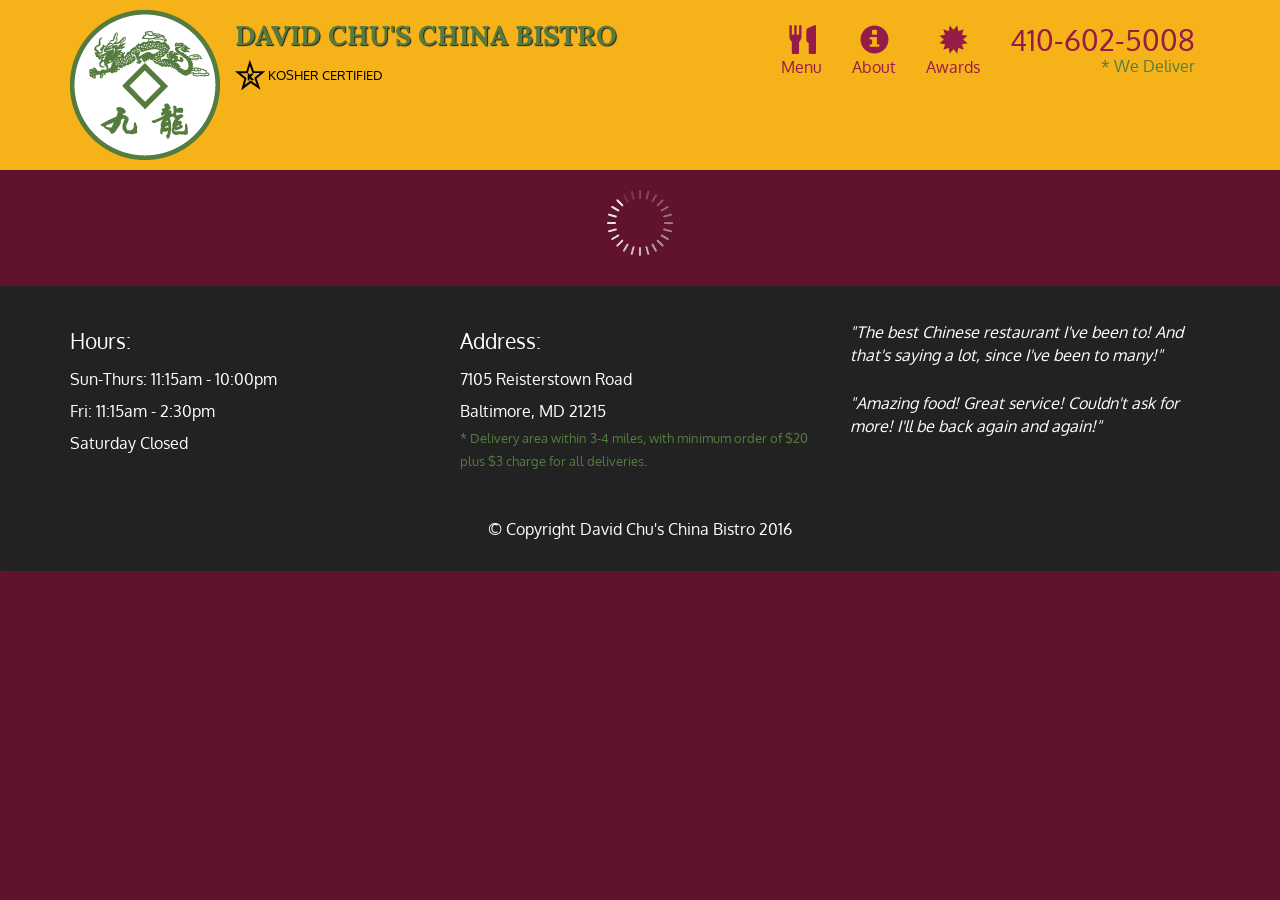
<file: assignment 5/index.html>
<!doctype html>
<html lang="en">
  <head>
    <meta charset="utf-8">
    <meta http-equiv="X-UA-Compatible" content="IE=edge">
    <meta name="viewport" content="width=device-width, initial-scale=1">
    <title>David Chu's China Bistro</title>
    <link rel="stylesheet" href="css/bootstrap.min.css">
    <link rel="stylesheet" href="css/styles.css">
    <link href='https://fonts.googleapis.com/css?family=Oxygen:400,300,700' rel='stylesheet' type='text/css'>
    <link href='https://fonts.googleapis.com/css?family=Lora' rel='stylesheet' type='text/css'>
  </head>
<body>
  <header>
    <nav id="header-nav" class="navbar navbar-default">
      <div class="container">
        <div class="navbar-header">
          <a href="index.html" class="pull-left visible-md visible-lg">
            <div id="logo-img" alt="Logo image"></div>
          </a>

          <div class="navbar-brand">
            <a href="index.html"><h1>David Chu's China Bistro</h1></a>
            <p>
              <img src="images/star-k-logo.png" alt="Kosher certification">
              <span>Kosher Certified</span>
            </p>
          </div>

          <button id="navbarToggle" type="button" class="navbar-toggle collapsed" data-toggle="collapse" data-target="#collapsable-nav" aria-expanded="false">
            <span class="sr-only">Toggle navigation</span>
            <span class="icon-bar"></span>
            <span class="icon-bar"></span>
            <span class="icon-bar"></span>
          </button>
        </div>
        
        <div id="collapsable-nav" class="collapse navbar-collapse">
           <ul id="nav-list" class="nav navbar-nav navbar-right">
            <li id="navHomeButton" class="visible-xs active">
              <a href="index.html">
                <span class="glyphicon glyphicon-home"></span> Home</a>
            </li>
            <li id="navMenuButton">
              <a href="#" onclick="$dc.loadMenuCategories();">
                <span class="glyphicon glyphicon-cutlery"></span><br class="hidden-xs"> Menu</a>
            </li>
            <li>
              <a href="#">
                <span class="glyphicon glyphicon-info-sign"></span><br class="hidden-xs"> About</a>
            </li>
            <li>
              <a href="#">
                <span class="glyphicon glyphicon-certificate"></span><br class="hidden-xs"> Awards</a>
            </li>
            <li id="phone" class="hidden-xs">
              <a href="tel:410-602-5008">
                <span>410-602-5008</span></a><div>* We Deliver</div>
            </li>
          </ul><!-- #nav-list -->
        </div><!-- .collapse .navbar-collapse -->
      </div><!-- .container -->
    </nav><!-- #header-nav -->
  </header>

  <div id="call-btn" class="visible-xs">
    <a class="btn" href="tel:410-602-5008">
    <span class="glyphicon glyphicon-earphone"></span>
    410-602-5008
    </a>
  </div>
  <div id="xs-deliver" class="text-center visible-xs">* We Deliver</div>

  <div id="main-content" class="container"></div>

  <footer class="panel-footer">
    <div class="container">
      <div class="row">
        <section id="hours" class="col-sm-4">
          <span>Hours:</span><br>
          Sun-Thurs: 11:15am - 10:00pm<br>
          Fri: 11:15am - 2:30pm<br>
          Saturday Closed
          <hr class="visible-xs">
        </section>
        <section id="address" class="col-sm-4">
          <span>Address:</span><br>
          7105 Reisterstown Road<br>
          Baltimore, MD 21215
          <p>* Delivery area within 3-4 miles, with minimum order of $20 plus $3 charge for all deliveries.</p>
          <hr class="visible-xs">
        </section>
        <section id="testimonials" class="col-sm-4">
          <p>"The best Chinese restaurant I've been to! And that's saying a lot, since I've been to many!"</p>
          <p>"Amazing food! Great service! Couldn't ask for more! I'll be back again and again!"</p>
        </section>
      </div>
      <div class="text-center">&copy; Copyright David Chu's China Bistro 2016</div>
    </div>
  </footer>

  <!-- jQuery (Bootstrap JS plugins depend on it) -->
   <script src="js/jquery-3.5.1.min.js"></script>
  <script src="js/bootstrap.min.js"></script>
  <script src="js/ajax-utils.js"></script>
  <script src="js/script.js"></script>
</body>
</html>
</file>
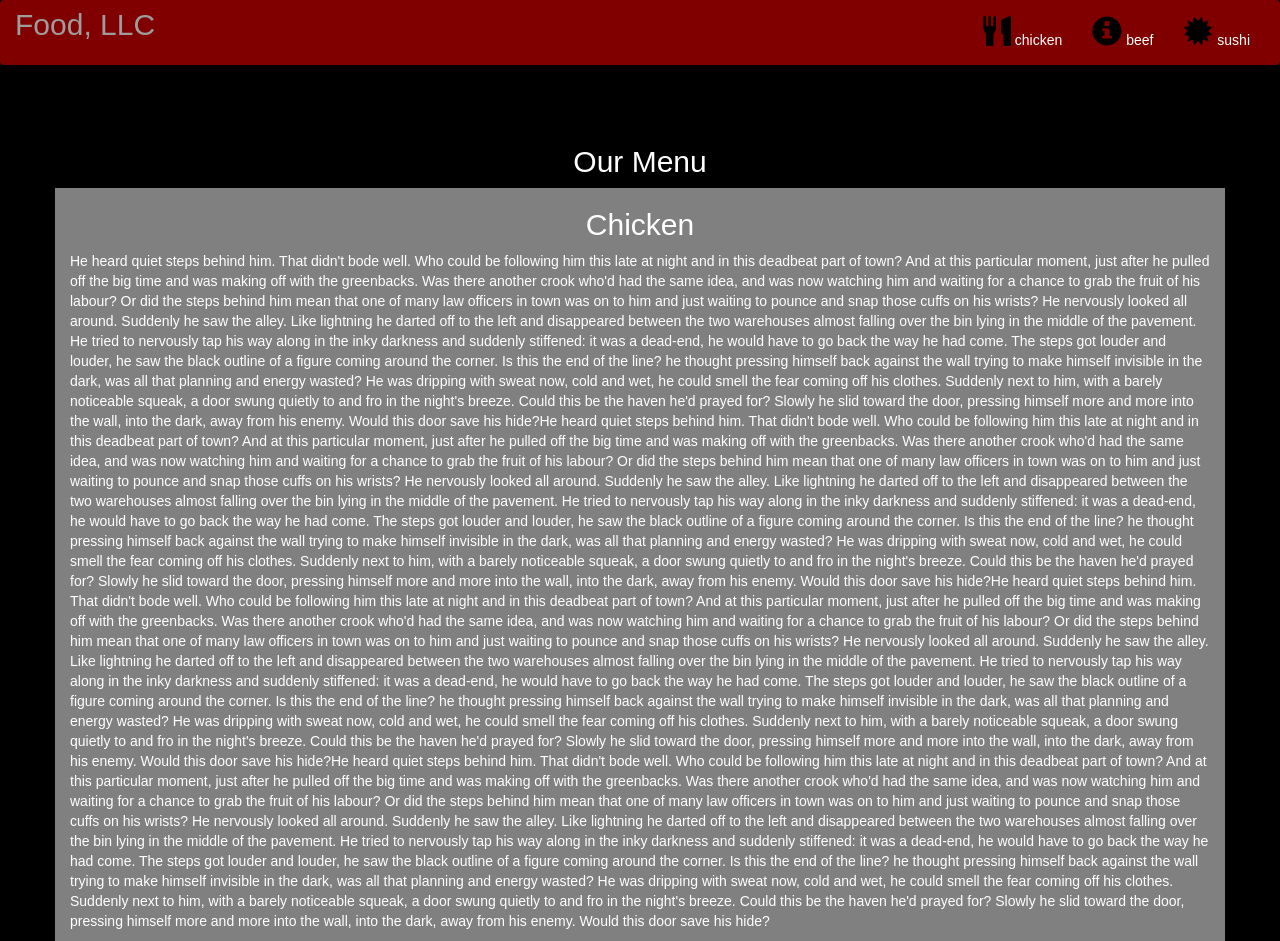
<file: module-3/index.html>
<!DOCTYPE html>
<html lang="en">
<head>
  <title>Bootstrap Example</title>
  <meta charset="utf-8">
  <meta name="viewport" content="width=device-width, initial-scale=1">
  <link rel="stylesheet" href="https://maxcdn.bootstrapcdn.com/bootstrap/3.4.1/css/bootstrap.min.css">
  <link rel="stylesheet" type="text/css" href="style.css">
  <script src="https://ajax.googleapis.com/ajax/libs/jquery/3.5.1/jquery.min.js"></script>
  <script src="https://maxcdn.bootstrapcdn.com/bootstrap/3.4.1/js/bootstrap.min.js"></script>
</head>
<body style="background-color:black">

<nav class="navbar navbar-inverse">
  <div class="container-fluid">
    <div class="navbar-header">
      <button type="button" class="navbar-toggle" data-toggle="collapse" data-target="#myNavbar">
        <span class="icon-bar"></span>
        <span class="icon-bar"></span>
        <span class="icon-bar"></span>                        
      </button>
      <a class="navbar-brand" href="#" >Food, LLC</a>
    </div>
    <div class="collapse navbar-collapse" id="myNavbar">
    
      <ul class="nav navbar-nav navbar-right" >
        <li style>
        <a href="#" > 
        <span class="glyphicon glyphicon-cutlery" style="color: black"></span> chicken</a>
        </li>
        <li>
        <a href="#" >
        <span class="glyphicon glyphicon-info-sign"style="color: black"></span> beef</a>
        </li>
        <li>
        <a href="#">
        <span class="glyphicon glyphicon-certificate"style="color: black"></span> sushi</a>
        </li>
      </ul>
    </div>
  </div>
</nav>
<br>
<br>  
<h1><p class="text-center">Our Menu</p></h1>


<div id="main-content" class="container">
  <div id="home-tiles" class="row">
      <div class="col-md-12 col-sm-12 col-xs-12">
            
            <p id="chickstory">
          <h2>Chicken</h2>
              He heard quiet steps behind him. That didn't bode well. Who could be following him this late at night and in this deadbeat part of town? And at this particular moment, just after he pulled off the big time and was making off with the greenbacks. Was there another crook who'd had the same idea, and was now watching him and waiting for a chance to grab the fruit of his labour? Or did the steps behind him mean that one of many law officers in town was on to him and just waiting to pounce and snap those cuffs on his wrists? He nervously looked all around. Suddenly he saw the alley. Like lightning he darted off to the left and disappeared between the two warehouses almost falling over the bin lying in the middle of the pavement. He tried to nervously tap his way along in the inky darkness and suddenly stiffened: it was a dead-end, he would have to go back the way he had come. The steps got louder and louder, he saw the black outline of a figure coming around the corner. Is this the end of the line? he thought pressing himself back against the wall trying to make himself invisible in the dark, was all that planning and energy wasted? He was dripping with sweat now, cold and wet, he could smell the fear coming off his clothes. Suddenly next to him, with a barely noticeable squeak, a door swung quietly to and fro in the night's breeze. Could this be the haven he'd prayed for? Slowly he slid toward the door, pressing himself more and more into the wall, into the dark, away from his enemy. Would this door save his hide?He heard quiet steps behind him. That didn't bode well. Who could be following him this late at night and in this deadbeat part of town? And at this particular moment, just after he pulled off the big time and was making off with the greenbacks. Was there another crook who'd had the same idea, and was now watching him and waiting for a chance to grab the fruit of his labour? Or did the steps behind him mean that one of many law officers in town was on to him and just waiting to pounce and snap those cuffs on his wrists? He nervously looked all around. Suddenly he saw the alley. Like lightning he darted off to the left and disappeared between the two warehouses almost falling over the bin lying in the middle of the pavement. He tried to nervously tap his way along in the inky darkness and suddenly stiffened: it was a dead-end, he would have to go back the way he had come. The steps got louder and louder, he saw the black outline of a figure coming around the corner. Is this the end of the line? he thought pressing himself back against the wall trying to make himself invisible in the dark, was all that planning and energy wasted? He was dripping with sweat now, cold and wet, he could smell the fear coming off his clothes. Suddenly next to him, with a barely noticeable squeak, a door swung quietly to and fro in the night's breeze. Could this be the haven he'd prayed for? Slowly he slid toward the door, pressing himself more and more into the wall, into the dark, away from his enemy. Would this door save his hide?He heard quiet steps behind him. That didn't bode well. Who could be following him this late at night and in this deadbeat part of town? And at this particular moment, just after he pulled off the big time and was making off with the greenbacks. Was there another crook who'd had the same idea, and was now watching him and waiting for a chance to grab the fruit of his labour? Or did the steps behind him mean that one of many law officers in town was on to him and just waiting to pounce and snap those cuffs on his wrists? He nervously looked all around. Suddenly he saw the alley. Like lightning he darted off to the left and disappeared between the two warehouses almost falling over the bin lying in the middle of the pavement. He tried to nervously tap his way along in the inky darkness and suddenly stiffened: it was a dead-end, he would have to go back the way he had come. The steps got louder and louder, he saw the black outline of a figure coming around the corner. Is this the end of the line? he thought pressing himself back against the wall trying to make himself invisible in the dark, was all that planning and energy wasted? He was dripping with sweat now, cold and wet, he could smell the fear coming off his clothes. Suddenly next to him, with a barely noticeable squeak, a door swung quietly to and fro in the night's breeze. Could this be the haven he'd prayed for? Slowly he slid toward the door, pressing himself more and more into the wall, into the dark, away from his enemy. Would this door save his hide?He heard quiet steps behind him. That didn't bode well. Who could be following him this late at night and in this deadbeat part of town? And at this particular moment, just after he pulled off the big time and was making off with the greenbacks. Was there another crook who'd had the same idea, and was now watching him and waiting for a chance to grab the fruit of his labour? Or did the steps behind him mean that one of many law officers in town was on to him and just waiting to pounce and snap those cuffs on his wrists? He nervously looked all around. Suddenly he saw the alley. Like lightning he darted off to the left and disappeared between the two warehouses almost falling over the bin lying in the middle of the pavement. He tried to nervously tap his way along in the inky darkness and suddenly stiffened: it was a dead-end, he would have to go back the way he had come. The steps got louder and louder, he saw the black outline of a figure coming around the corner. Is this the end of the line? he thought pressing himself back against the wall trying to make himself invisible in the dark, was all that planning and energy wasted? He was dripping with sweat now, cold and wet, he could smell the fear coming off his clothes. Suddenly next to him, with a barely noticeable squeak, a door swung quietly to and fro in the night's breeze. Could this be the haven he'd prayed for? Slowly he slid toward the door, pressing himself more and more into the wall, into the dark, away from his enemy. Would this door save his hide?
            </p>
      </div>
    </div>
</div>

</body>
</html>
</file>
<file: assignment 5/css/styles.css>
body {
  font-size: 16px;
  color: #fff;
  background-color: #61122f;
  font-family: 'Oxygen', sans-serif;
}

/** HEADER **/
#header-nav {
  background-color: #f6b319;
  border-radius: 0;
  border: 0;
}

#logo-img {
  background: url('../images/restaurant-logo_large.png') no-repeat;
  width: 150px;
  height: 150px;
  margin: 10px 15px 10px 0;
}

.navbar-brand {
  padding-top: 25px;
}
.navbar-brand h1 { /* Restaurant name */
  font-family: 'Lora', serif;
  color: #557c3e;
  font-size: 1.5em;
  text-transform: uppercase;
  font-weight: bold;
  text-shadow: 1px 1px 1px #222;
  margin-top: 0;
  margin-bottom: 0;
  line-height: .75;
}
.navbar-brand a:hover, .navbar-brand a:focus {
  text-decoration: none;
}
.navbar-brand p { /* Kosher cert */
  color: #000;
  text-transform: uppercase;
  font-size: .7em;
  margin-top: 15px;
}
.navbar-brand p span { /* Star-K */
  vertical-align: middle;
}

#nav-list {
  margin-top: 10px;
}
#nav-list a {
  color: #951C49;
  text-align: center;
}
#nav-list a:hover {
  background: #E7E7E7;
}
#nav-list a span {
  font-size: 1.8em;
}

#phone {
  margin-top: 5px;
}
#phone a { /* Phone number */
  text-align: right;
  padding-bottom: 0;
}
#phone div { /* We Deliver */
  color: #557c3e;
  text-align: right;
  padding-right: 15px;
}

.navbar-header button.navbar-toggle, .navbar-header .icon-bar {
  border: 1px solid #61122f;
}
.navbar-header button.navbar-toggle {
  clear: both;
  margin-top: -30px;
}
/* END HEADER */

/* FOOTER */
.panel-footer {
  margin-top: 30px;
  padding-top: 35px;
  padding-bottom: 30px;
  background-color: #222;
  border-top: 0;
}
.panel-footer div.row {
  margin-bottom: 35px;
}
#hours, #address {
  line-height: 2;
}
#hours > span, #address > span {
  font-size: 1.3em;
}
#address p {
  color: #557c3e;
  font-size: .8em;
  line-height: 1.8;
}
#testimonials {
  font-style: italic;
}
#testimonials p:nth-child(2) {
  margin-top: 25px;
}
/* END FOOTER */



/* HOME PAGE */
.container .jumbotron {
  box-shadow: 0 0 50px #3F0C1F;
  border: 2px solid #3F0C1F;
}

#menu-tile, #specials-tile, #map-tile {
  height: 250px;
  width: 100%;
  margin-bottom: 15px;
  position: relative;
  border: 2px solid #3F0C1F;
  overflow: hidden;
}
#menu-tile:hover, #specials-tile:hover, #map-tile:hover {
  box-shadow: 0 1px 5px 1px #cccccc;
}
#menu-tile {
  background: url('../images/menu-tile.jpg') no-repeat;
  background-position: center;
}
#specials-tile {
  background: url('../images/specials-tile.jpg') no-repeat;
  background-position: center;
}
#menu-tile span, #specials-tile span, #map-tile span {
  position: absolute;
  bottom: 0;
  right: 0;
  width: 100%;
  text-align: center;
  font-size: 1.6em;
  text-transform: uppercase;
  background-color: #000;
  color: #fff;
  opacity: .8;
}
/* END HOME PAGE */

/* MENU CATEGORIES PAGE */
.category-tile { 
  position: relative;
  border: 2px solid #3F0C1F;
  overflow: hidden;
  width: 200px;
  height: 200px;
  margin: 0 auto 15px;
}
.category-tile span {
  position: absolute;
  bottom: 0;
  right: 0;
  width: 100%;
  text-align: center;
  font-size: 1.2em;
  text-transform: uppercase;
  background-color: #000;
  color: #fff;
  opacity: .8;
}
.category-tile:hover {
  box-shadow: 0 1px 5px 1px #cccccc;
}

#menu-categories-title + div {
  margin-bottom: 50px;
}
/* END MENU CATEGORIES PAGE */

/* SINGLE CATEGORY PAGE */
.menu-item-tile {
  margin-bottom: 25px;
}
.menu-item-tile hr {
  width: 80%;
}
.menu-item-tile .menu-item-price {
  font-size: 1.1em;
  text-align: right;
  margin-top: -15px;
  margin-right: -15px;
}
.menu-item-tile .menu-item-price span {
  font-size: .6em;
}
.menu-item-photo {
  position: relative;
  border: 2px solid #3F0C1F; 
  overflow: hidden;
  padding: 0;
  margin-right: -15px;
  margin-left: auto;
  margin-bottom: 20px;
  max-width: 250px;
}
.menu-item-photo div {
  position: absolute;
  bottom: 0;
  right: 0;
  width: 80px;
  background-color: #557c3e;
  text-align: center;
}
.menu-item-description {
  padding-right: 30px;
}
h3.menu-item-title {
  margin: 0 0 10px;
}
.menu-item-details {
  font-size: .9em;
  font-style: italic;
}
/* END SINGLE CATEGORY PAGE */


/********** Large devices only **********/
@media (min-width: 1200px) {
  .container .jumbotron {
    background: url('../images/jumbotron_1200.jpg') no-repeat;
    height: 675px;
  }
}

/********** Medium devices only **********/
@media (min-width: 992px) and (max-width: 1199px) {
  /* Header */
  #logo-img {
    background: url('../images/restaurant-logo_medium.png') no-repeat;
    width: 100px;
    height: 100px;
    margin: 5px 5px 5px 0;
  }
  /* End Header */

  /* Home Page */
  .container .jumbotron {
    background: url('../images/jumbotron_992.jpg') no-repeat;
    height: 558px;
  }
  /* End Home Page */
}

/********** Small devices only **********/
@media (min-width: 768px) and (max-width: 991px) {
  /* Home Page */
  .container .jumbotron {
    background: url('../images/jumbotron_768.jpg') no-repeat;
    height: 432px;
  }
  /* End Home Page */
}

/********** Extra small devices only **********/
@media (max-width: 767px) {
  /* Header */
  .navbar-brand {
    padding-top: 10px;
    height: 80px;
  }
  .navbar-brand h1 { /* Restaurant name */
    padding-top: 10px;
    font-size: 5vw; /* 1vw = 1% of viewport width */
  }
  .navbar-brand p { /* Kosher cert */
    font-size: .6em;
    margin-top: 12px;
  }
  .navbar-brand p img { /* Star-K */
    height: 20px;
  }

  #collapsable-nav a { /* Collapsed nav menu text */
    font-size: 1.2em;
  }
  #collapsable-nav a span { /* Collapsed nav menu glyph */
    font-size: 1em;
    margin-right: 5px;
  }

  #call-btn > a {
    font-size: 1.5em;
    display: block;
    margin: 0 20px;
    padding: 10px;
    border: 2px solid #fff;
    background-color: #f6b319;
    color: #951c49;
  }
  #xs-deliver {
    margin-top: 5px;
    font-size: .7em;
    letter-spacing: .1em;
    text-transform: uppercase;
  }
  /* End Header */

  /* Footer */
  .panel-footer section {
    margin-bottom: 30px;
    text-align: center;
  }
  .panel-footer section:nth-child(3) {
    margin-bottom: 0; /* margin already exists on the whole row */
  }
  .panel-footer section hr {
    width: 50%;
  }
  /* End Footer */

  /* Home Page */
  .container .jumbotron {
    margin-top: 30px;
    padding: 0;
  }
  #menu-tile, #specials-tile {
    width: 360px;
    margin: 0 auto 15px;
  }

  .menu-item-photo {
    margin-right: auto;
  }
  .menu-item-tile .menu-item-price {
    text-align: center;
  }
  .menu-item-description {
    text-align: center;;
  }
}


/********** Super extra small devices Only :-) (e.g., iPhone 4) **********/
@media (max-width: 479px) {
  /* Header */
  .navbar-brand h1 { /* Restaurant name */
    padding-top: 5px;
    font-size: 6vw;
  }
  /* End Header */
  
  /* Home page */
  #menu-tile, #specials-tile {
    width: 280px;
    margin: 0 auto 15px;
  }

  .col-xxs-12 {
    position: relative;
    min-height: 1px;
    padding-right: 15px;
    padding-left: 15px;
    float: left;
    width: 100%;
  }
}
</file>
<file: module-3/style.css>
*{
	margin: 0;
	padding: 0;
	
}
.navbar{

border: none;
background-color: maroon;
color: #61122F;
}
body{
	background-color: #61122F;
	color: white;
}
.glyphicon{
	font-size: 30px;
	color:#61122F; 
}

.center{
	width: 90%;
	background-color: grey;

}
.container
{
	background-color: grey;
}
.text-center{
	font-size: 30px;

}

h2{
	text-align: center;

}
#myNavbar ul li a {
	color: white;

}
.navbar-brand{
font-size: 30px;

}
</file>
